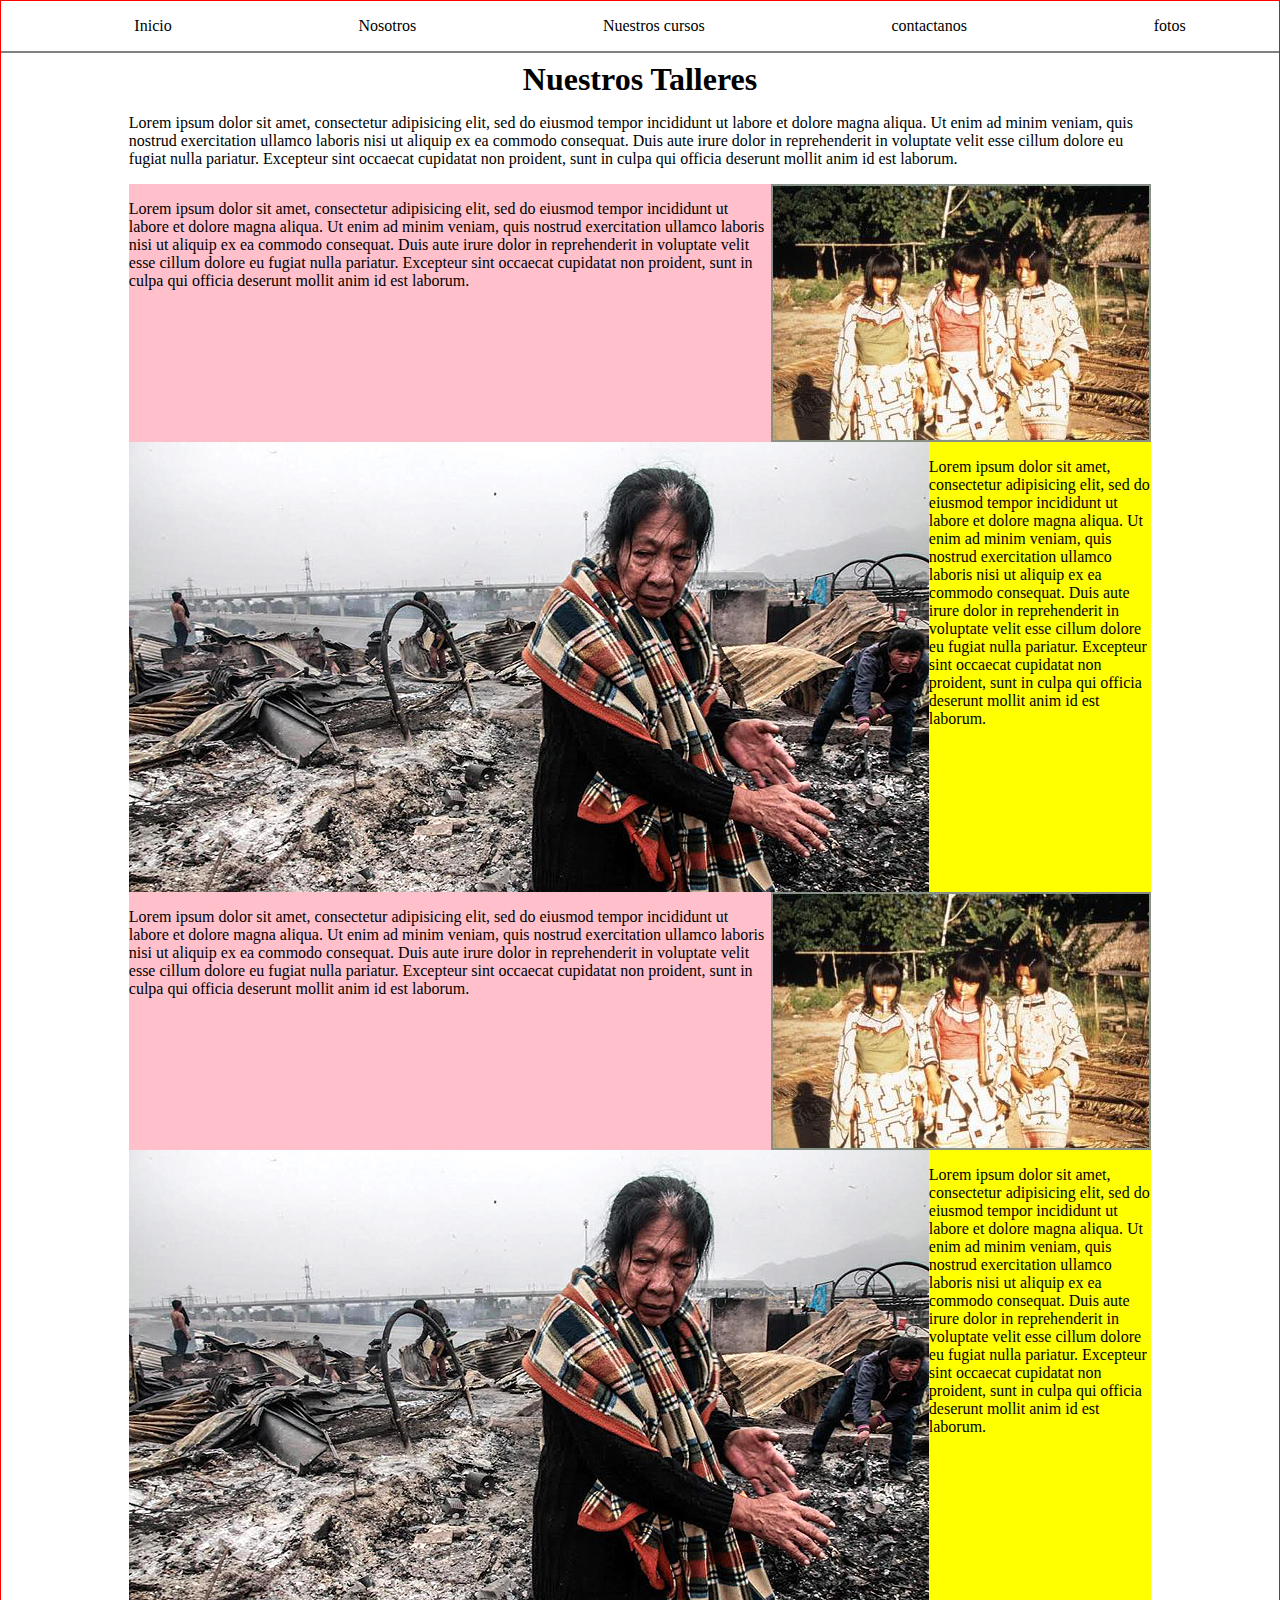
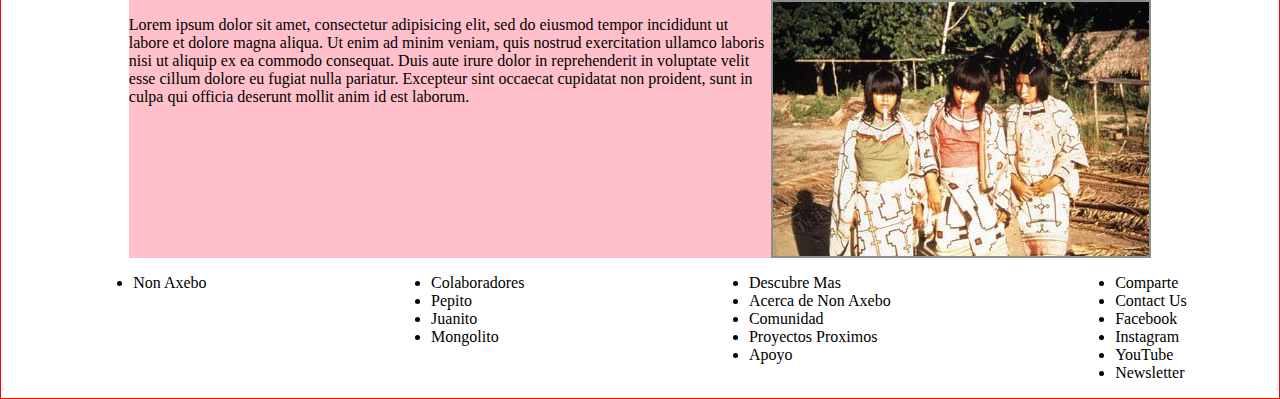
<file: talleres.html>
<!DOCTYPE html>
<html lang="en">
<head>
	<meta charset="UTF-8">
	<title>Document</title>
	<link rel="stylesheet" href="./css/main.css">
	<link rel="stylesheet" href="./css/iconos.css">
	<link href="https://fonts.googleapis.com/css?family=Noto+Sans" rel="stylesheet">
</head>
<body>
<div class="section2">
	<header>
		<nav>
			<ul>
				<li>Inicio</li>
				<li>Nosotros</li>
				<li>Nuestros cursos</li>
				<li>contactanos</li>
				<li>fotos</li>
			</ul>
			<hr>
		</nav>
	</header>
	<div class="talleresShipiboConibo">
		<h1>Nuestros Talleres</h1>
		<p>Lorem ipsum dolor sit amet, consectetur adipisicing elit, sed do eiusmod
		tempor incididunt ut labore et dolore magna aliqua. Ut enim ad minim veniam,
		quis nostrud exercitation ullamco laboris nisi ut aliquip ex ea commodo
		consequat. Duis aute irure dolor in reprehenderit in voluptate velit esse
		cillum dolore eu fugiat nulla pariatur. Excepteur sint occaecat cupidatat non
		proident, sunt in culpa qui officia deserunt mollit anim id est laborum.</p>  
		<div class="ShipiboConibo-TarjetaShipiboConibo">
			<div class="ShipiboConibo-TarjetaShipiboConibo-ArticuloShipiboConibo">
				<p>Lorem ipsum dolor sit amet, consectetur adipisicing elit, sed do eiusmod
				tempor incididunt ut labore et dolore magna aliqua. Ut enim ad minim veniam,
				quis nostrud exercitation ullamco laboris nisi ut aliquip ex ea commodo
				consequat. Duis aute irure dolor in reprehenderit in voluptate velit esse
				cillum dolore eu fugiat nulla pariatur. Excepteur sint occaecat cupidatat non
				proident, sunt in culpa qui officia deserunt mollit anim id est laborum.</p>
				<img src="./img/etnias_shipibo_foto1.jpg">
			</div>
			<div class="ShipiboConibo-TarjetaShipiboConibo-Articulo2ShipiboConibo">
				<img src="./img/Shipibo-conibo.jpg">
				<p>Lorem ipsum dolor sit amet, consectetur adipisicing elit, sed do eiusmod
				tempor incididunt ut labore et dolore magna aliqua. Ut enim ad minim veniam,
				quis nostrud exercitation ullamco laboris nisi ut aliquip ex ea commodo
				consequat. Duis aute irure dolor in reprehenderit in voluptate velit esse
				cillum dolore eu fugiat nulla pariatur. Excepteur sint occaecat cupidatat non
				proident, sunt in culpa qui officia deserunt mollit anim id est laborum.</p>

			</div>
		</div>
		<div class="ShipiboConibo-TarjetaShipiboConibo">
			<div class="ShipiboConibo-TarjetaShipiboConibo-ArticuloShipiboConibo">
				<p>Lorem ipsum dolor sit amet, consectetur adipisicing elit, sed do eiusmod
				tempor incididunt ut labore et dolore magna aliqua. Ut enim ad minim veniam,
				quis nostrud exercitation ullamco laboris nisi ut aliquip ex ea commodo
				consequat. Duis aute irure dolor in reprehenderit in voluptate velit esse
				cillum dolore eu fugiat nulla pariatur. Excepteur sint occaecat cupidatat non
				proident, sunt in culpa qui officia deserunt mollit anim id est laborum.</p>
				<img src="./img/etnias_shipibo_foto1.jpg">
			</div>
			<div class="ShipiboConibo-TarjetaShipiboConibo-Articulo2ShipiboConibo">
				<img src="./img/Shipibo-conibo.jpg">
				<p>Lorem ipsum dolor sit amet, consectetur adipisicing elit, sed do eiusmod
				tempor incididunt ut labore et dolore magna aliqua. Ut enim ad minim veniam,
				quis nostrud exercitation ullamco laboris nisi ut aliquip ex ea commodo
				consequat. Duis aute irure dolor in reprehenderit in voluptate velit esse
				cillum dolore eu fugiat nulla pariatur. Excepteur sint occaecat cupidatat non
				proident, sunt in culpa qui officia deserunt mollit anim id est laborum.</p>

			</div>	
		</div>
		<div class="ShipiboConibo-TarjetaShipiboConibo">
			<div class="ShipiboConibo-TarjetaShipiboConibo-ArticuloShipiboConibo">
				<p>Lorem ipsum dolor sit amet, consectetur adipisicing elit, sed do eiusmod
				tempor incididunt ut labore et dolore magna aliqua. Ut enim ad minim veniam,
				quis nostrud exercitation ullamco laboris nisi ut aliquip ex ea commodo
				consequat. Duis aute irure dolor in reprehenderit in voluptate velit esse
				cillum dolore eu fugiat nulla pariatur. Excepteur sint occaecat cupidatat non
				proident, sunt in culpa qui officia deserunt mollit anim id est laborum.</p>
				<img src="./img/etnias_shipibo_foto1.jpg">
			</div>
		</div>

	</div>
	<footer>
		<ul>
			<li>Non Axebo</li>
		</ul>
		<ul>
			<li>Colaboradores</li>
			<li>Pepito</li>
			<li>Juanito</li>
			<li>Mongolito</li>
		</ul>
		<ul>
			<li>Descubre Mas</li>
			<li>Acerca de Non Axebo</li>
			<li>Comunidad</li>
			<li>Proyectos Proximos</li>
			<li>Apoyo</li>
		</ul>
		
		<ul>
			<li>Comparte</li>
			<li>Contact Us</li>
			<li>Facebook</li>
			<li>Instagram</li>
			<li>YouTube</li>
			<li>Newsletter</li>

		</ul>
	</footer>
</div>
	<div class="padre">
		<div class="padre-hijo">
			<div class="padre-hijo-nieto"></div>
		</div>
	</div>
	<script src='http://cdnjs.cloudflare.com/ajax/libs/jquery/2.1.3/jquery.min.js'></script>
</body>
</html>
</file>
<file: css/main.css>
body{padding:0;margin:0}.portada{margin:0;background-image:url("../img/Portada-fondo.jpg");background-size:cover;height:600px;}.portada-linea{padding:50px;}.portada-linea-lineahijo{border:2px solid #ff0;display:flex;flex-direction:row;justify-content:center;height:496px;}.portada-linea-lineahijo h1{color:#fff;font-size:100px;font-family:'Noto Sans',sans-serif}.section2{border:1px solid #f00;overflow:hidden}header nav ul{display:flex;flex-direction:row;justify-content:space-around}header nav ul li{display:flex}header nav hr{width:100%;border:1px solid #808080}.Principal{display:flex;flex-direction:row;justify-content:center;margin-bottom:100px;}.Principal-Titulo1{width:80%;}.Principal-Titulo1-texto1{display:flex;color:#000;justify-content:center}.Principal-Titulo1 p{text-align:justify}.Principal-iconos{font-size:50px;display:flex;flex-direction:row;justify-content:space-between;color:#ffa500;padding:50px 100px}.ShipiboConibo{display:flex;flex-direction:column;justify-content:center;width:80%;margin-left:10%;margin-bottom:100px;}.ShipiboConibo h1{margin:0 auto}.ShipiboConibo-TarjetaShipiboConibo{background-color:#008000;}.ShipiboConibo-TarjetaShipiboConibo-ArticuloShipiboConibo{background-color:#ffc0cb;display:flex}.ShipiboConibo-TarjetaShipiboConibo-Articulo2ShipiboConibo{background-color:#ff0;display:flex}.TinajaShipiboConibo{width:80%;margin-left:10%;display:flex;flex-direction:column;justify-content:center;margin-bottom:100px;}.TinajaShipiboConibo h1{margin:0 auto}.TinajaShipiboConibo img{width:40%;margin:0 auto}.talleresShipiboConibo{width:80%;margin-left:10%;display:flex;flex-direction:column;justify-content:center;}.talleresShipiboConibo h1{margin:0 auto}body{margin:0}div#slider{overflow:hidden;width:80%;margin-left:10%}div#slider figure img{width:20%;float:left}div#slider figure{position:relative;width:500%;margin:0;left:0;text-align:left;font-size:0;animation:30s slidy infinite}footer{display:flex;flex-direction:row;justify-content:space-around}@-moz-keyframes slidy{0%{left:0%}20%{left:0%}25%{left:-100%}45%{left:-100%}50%{left:-200%}70%{left:-200%}75%{left:-300%}95%{left:-300%}100%{left:-400%}}@-webkit-keyframes slidy{0%{left:0%}20%{left:0%}25%{left:-100%}45%{left:-100%}50%{left:-200%}70%{left:-200%}75%{left:-300%}95%{left:-300%}100%{left:-400%}}@-o-keyframes slidy{0%{left:0%}20%{left:0%}25%{left:-100%}45%{left:-100%}50%{left:-200%}70%{left:-200%}75%{left:-300%}95%{left:-300%}100%{left:-400%}}@keyframes slidy{0%{left:0%}20%{left:0%}25%{left:-100%}45%{left:-100%}50%{left:-200%}70%{left:-200%}75%{left:-300%}95%{left:-300%}100%{left:-400%}}
</file>
<file: css/iconos.css>
@font-face {
    
    font-family: 'icomoon' ;
    src:    url('../fonts/icomoon.eot?9ddfyr');
    src:    url('../fonts/icomoon.eot?9ddfyr#iefix') format('embedded-opentype'),
        url('../fonts/icomoon.ttf?9ddfyr') format('truetype'),
        url('../fonts/icomoon.woff?9ddfyr') format('woff'),
        url('../fonts/icomoon.svg?9ddfyr#icomoon') format('svg');
    font-weight: normal;
    font-style: normal;
}

[class^="icon-"], [class*=" icon-"] {
    /* use !important to prevent issues with browser extensions that change fonts */
    font-family: 'icomoon' !important;
    speak: none;
    font-style: normal;
    font-weight: normal;
    font-variant: normal;
    text-transform: none;
    line-height: 1;

    /* Better Font Rendering =========== */
    -webkit-font-smoothing: antialiased;
    -moz-osx-font-smoothing: grayscale;
}
.icon-home2:before {
    content: "\e901";
}
.icon-home3:before {
    content: "\e902";
}
.icon-office:before {
    content: "\e903";
}
.icon-newspaper:before {
    content: "\e904";
}
.icon-home:before {
    content: "\e900";
}
.icon-pencil:before {
    content: "\e905";
}
.icon-pencil2:before {
    content: "\e906";
}
.icon-quill:before {
    content: "\e907";
}
.icon-pen:before {
    content: "\e908";
}
.icon-blog:before {
    content: "\e909";
}
.icon-eyedropper:before {
    content: "\e90a";
}
.icon-droplet:before {
    content: "\e90b";
}
.icon-paint-format:before {
    content: "\e90c";
}
.icon-image:before {
    content: "\e90d";
}
.icon-images:before {
    content: "\e90e";
}
.icon-camera:before {
    content: "\e90f";
}
.icon-headphones:before {
    content: "\e910";
}
.icon-music:before {
    content: "\e911";
}
.icon-play:before {
    content: "\e912";
}
.icon-film:before {
    content: "\e913";
}
.icon-video-camera:before {
    content: "\e914";
}
.icon-dice:before {
    content: "\e915";
}
.icon-pacman:before {
    content: "\e916";
}
.icon-spades:before {
    content: "\e917";
}
.icon-clubs:before {
    content: "\e918";
}
.icon-diamonds:before {
    content: "\e919";
}
.icon-bullhorn:before {
    content: "\e91a";
}
.icon-connection:before {
    content: "\e91b";
}
.icon-podcast:before {
    content: "\e91c";
}
.icon-feed:before {
    content: "\e91d";
}
.icon-mic:before {
    content: "\e91e";
}
.icon-book:before {
    content: "\e91f";
}
.icon-books:before {
    content: "\e920";
}
.icon-library:before {
    content: "\e921";
}
.icon-file-text:before {
    content: "\e922";
}
.icon-profile:before {
    content: "\e923";
}
.icon-file-empty:before {
    content: "\e924";
}
.icon-files-empty:before {
    content: "\e925";
}
.icon-file-text2:before {
    content: "\e926";
}
.icon-file-picture:before {
    content: "\e927";
}
.icon-file-music:before {
    content: "\e928";
}
.icon-file-play:before {
    content: "\e929";
}
.icon-file-video:before {
    content: "\e92a";
}
.icon-file-zip:before {
    content: "\e92b";
}
.icon-copy:before {
    content: "\e92c";
}
.icon-paste:before {
    content: "\e92d";
}
.icon-stack:before {
    content: "\e92e";
}
.icon-folder:before {
    content: "\e92f";
}
.icon-folder-open:before {
    content: "\e930";
}
.icon-folder-plus:before {
    content: "\e931";
}
.icon-folder-minus:before {
    content: "\e932";
}
.icon-folder-download:before {
    content: "\e933";
}
.icon-folder-upload:before {
    content: "\e934";
}
.icon-price-tag:before {
    content: "\e935";
}
.icon-price-tags:before {
    content: "\e936";
}
.icon-barcode:before {
    content: "\e937";
}
.icon-qrcode:before {
    content: "\e938";
}
.icon-ticket:before {
    content: "\e939";
}
.icon-cart:before {
    content: "\e93a";
}
.icon-coin-dollar:before {
    content: "\e93b";
}
.icon-coin-euro:before {
    content: "\e93c";
}
.icon-coin-pound:before {
    content: "\e93d";
}
.icon-coin-yen:before {
    content: "\e93e";
}
.icon-credit-card:before {
    content: "\e93f";
}
.icon-calculator:before {
    content: "\e940";
}
.icon-lifebuoy:before {
    content: "\e941";
}
.icon-phone:before {
    content: "\e942";
}
.icon-phone-hang-up:before {
    content: "\e943";
}
.icon-address-book:before {
    content: "\e944";
}
.icon-envelop:before {
    content: "\e945";
}
.icon-pushpin:before {
    content: "\e946";
}
.icon-location:before {
    content: "\e947";
}
.icon-location2:before {
    content: "\e948";
}
.icon-compass:before {
    content: "\e949";
}
.icon-compass2:before {
    content: "\e94a";
}
.icon-map:before {
    content: "\e94b";
}
.icon-map2:before {
    content: "\e94c";
}
.icon-history:before {
    content: "\e94d";
}
.icon-clock:before {
    content: "\e94e";
}
.icon-clock2:before {
    content: "\e94f";
}
.icon-alarm:before {
    content: "\e950";
}
.icon-bell:before {
    content: "\e951";
}
.icon-stopwatch:before {
    content: "\e952";
}
.icon-calendar:before {
    content: "\e953";
}
.icon-printer:before {
    content: "\e954";
}
.icon-keyboard:before {
    content: "\e955";
}
.icon-display:before {
    content: "\e956";
}
.icon-laptop:before {
    content: "\e957";
}
.icon-mobile:before {
    content: "\e958";
}
.icon-mobile2:before {
    content: "\e959";
}
.icon-tablet:before {
    content: "\e95a";
}
.icon-tv:before {
    content: "\e95b";
}
.icon-drawer:before {
    content: "\e95c";
}
.icon-drawer2:before {
    content: "\e95d";
}
.icon-box-add:before {
    content: "\e95e";
}
.icon-box-remove:before {
    content: "\e95f";
}
.icon-download:before {
    content: "\e960";
}
.icon-upload:before {
    content: "\e961";
}
.icon-floppy-disk:before {
    content: "\e962";
}
.icon-drive:before {
    content: "\e963";
}
.icon-database:before {
    content: "\e964";
}
.icon-undo:before {
    content: "\e965";
}
.icon-redo:before {
    content: "\e966";
}
.icon-undo2:before {
    content: "\e967";
}
.icon-redo2:before {
    content: "\e968";
}
.icon-forward:before {
    content: "\e969";
}
.icon-reply:before {
    content: "\e96a";
}
.icon-bubble:before {
    content: "\e96b";
}
.icon-bubbles:before {
    content: "\e96c";
}
.icon-bubbles2:before {
    content: "\e96d";
}
.icon-bubble2:before {
    content: "\e96e";
}
.icon-bubbles3:before {
    content: "\e96f";
}
.icon-bubbles4:before {
    content: "\e970";
}
.icon-user:before {
    content: "\e971";
}
.icon-users:before {
    content: "\e972";
}
.icon-user-plus:before {
    content: "\e973";
}
.icon-user-minus:before {
    content: "\e974";
}
.icon-user-check:before {
    content: "\e975";
}
.icon-user-tie:before {
    content: "\e976";
}
.icon-quotes-left:before {
    content: "\e977";
}
.icon-quotes-right:before {
    content: "\e978";
}
.icon-hour-glass:before {
    content: "\e979";
}
.icon-spinner:before {
    content: "\e97a";
}
.icon-spinner2:before {
    content: "\e97b";
}
.icon-spinner3:before {
    content: "\e97c";
}
.icon-spinner4:before {
    content: "\e97d";
}
.icon-spinner5:before {
    content: "\e97e";
}
.icon-spinner6:before {
    content: "\e97f";
}
.icon-spinner7:before {
    content: "\e980";
}
.icon-spinner8:before {
    content: "\e981";
}
.icon-spinner9:before {
    content: "\e982";
}
.icon-spinner10:before {
    content: "\e983";
}
.icon-spinner11:before {
    content: "\e984";
}
.icon-binoculars:before {
    content: "\e985";
}
.icon-search:before {
    content: "\e986";
}
.icon-zoom-in:before {
    content: "\e987";
}
.icon-zoom-out:before {
    content: "\e988";
}
.icon-enlarge:before {
    content: "\e989";
}
.icon-shrink:before {
    content: "\e98a";
}
.icon-enlarge2:before {
    content: "\e98b";
}
.icon-shrink2:before {
    content: "\e98c";
}
.icon-key:before {
    content: "\e98d";
}
.icon-key2:before {
    content: "\e98e";
}
.icon-lock:before {
    content: "\e98f";
}
.icon-unlocked:before {
    content: "\e990";
}
.icon-wrench:before {
    content: "\e991";
}
.icon-equalizer:before {
    content: "\e992";
}
.icon-equalizer2:before {
    content: "\e993";
}
.icon-cog:before {
    content: "\e994";
}
.icon-cogs:before {
    content: "\e995";
}
.icon-hammer:before {
    content: "\e996";
}
.icon-magic-wand:before {
    content: "\e997";
}
.icon-aid-kit:before {
    content: "\e998";
}
.icon-bug:before {
    content: "\e999";
}
.icon-pie-chart:before {
    content: "\e99a";
}
.icon-stats-dots:before {
    content: "\e99b";
}
.icon-stats-bars:before {
    content: "\e99c";
}
.icon-stats-bars2:before {
    content: "\e99d";
}
.icon-trophy:before {
    content: "\e99e";
}
.icon-gift:before {
    content: "\e99f";
}
.icon-glass:before {
    content: "\e9a0";
}
.icon-glass2:before {
    content: "\e9a1";
}
.icon-mug:before {
    content: "\e9a2";
}
.icon-spoon-knife:before {
    content: "\e9a3";
}
.icon-leaf:before {
    content: "\e9a4";
}
.icon-rocket:before {
    content: "\e9a5";
}
.icon-meter:before {
    content: "\e9a6";
}
.icon-meter2:before {
    content: "\e9a7";
}
.icon-hammer2:before {
    content: "\e9a8";
}
.icon-fire:before {
    content: "\e9a9";
}
.icon-lab:before {
    content: "\e9aa";
}
.icon-magnet:before {
    content: "\e9ab";
}
.icon-bin:before {
    content: "\e9ac";
}
.icon-bin2:before {
    content: "\e9ad";
}
.icon-briefcase:before {
    content: "\e9ae";
}
.icon-airplane:before {
    content: "\e9af";
}
.icon-truck:before {
    content: "\e9b0";
}
.icon-road:before {
    content: "\e9b1";
}
.icon-accessibility:before {
    content: "\e9b2";
}
.icon-target:before {
    content: "\e9b3";
}
.icon-shield:before {
    content: "\e9b4";
}
.icon-power:before {
    content: "\e9b5";
}
.icon-switch:before {
    content: "\e9b6";
}
.icon-power-cord:before {
    content: "\e9b7";
}
.icon-clipboard:before {
    content: "\e9b8";
}
.icon-list-numbered:before {
    content: "\e9b9";
}
.icon-list:before {
    content: "\e9ba";
}
.icon-list2:before {
    content: "\e9bb";
}
.icon-tree:before {
    content: "\e9bc";
}
.icon-menu:before {
    content: "\e9bd";
}
.icon-menu2:before {
    content: "\e9be";
}
.icon-menu3:before {
    content: "\e9bf";
}
.icon-menu4:before {
    content: "\e9c0";
}
.icon-cloud:before {
    content: "\e9c1";
}
.icon-cloud-download:before {
    content: "\e9c2";
}
.icon-cloud-upload:before {
    content: "\e9c3";
}
.icon-cloud-check:before {
    content: "\e9c4";
}
.icon-download2:before {
    content: "\e9c5";
}
.icon-upload2:before {
    content: "\e9c6";
}
.icon-download3:before {
    content: "\e9c7";
}
.icon-upload3:before {
    content: "\e9c8";
}
.icon-sphere:before {
    content: "\e9c9";
}
.icon-earth:before {
    content: "\e9ca";
}
.icon-link:before {
    content: "\e9cb";
}
.icon-flag:before {
    content: "\e9cc";
}
.icon-attachment:before {
    content: "\e9cd";
}
.icon-eye:before {
    content: "\e9ce";
}
.icon-eye-plus:before {
    content: "\e9cf";
}
.icon-eye-minus:before {
    content: "\e9d0";
}
.icon-eye-blocked:before {
    content: "\e9d1";
}
.icon-bookmark:before {
    content: "\e9d2";
}
.icon-bookmarks:before {
    content: "\e9d3";
}
.icon-sun:before {
    content: "\e9d4";
}
.icon-contrast:before {
    content: "\e9d5";
}
.icon-brightness-contrast:before {
    content: "\e9d6";
}
.icon-star-empty:before {
    content: "\e9d7";
}
.icon-star-half:before {
    content: "\e9d8";
}
.icon-star-full:before {
    content: "\e9d9";
}
.icon-heart:before {
    content: "\e9da";
}
.icon-heart-broken:before {
    content: "\e9db";
}
.icon-man:before {
    content: "\e9dc";
}
.icon-woman:before {
    content: "\e9dd";
}
.icon-man-woman:before {
    content: "\e9de";
}
.icon-happy:before {
    content: "\e9df";
}
.icon-happy2:before {
    content: "\e9e0";
}
.icon-smile:before {
    content: "\e9e1";
}
.icon-smile2:before {
    content: "\e9e2";
}
.icon-tongue:before {
    content: "\e9e3";
}
.icon-tongue2:before {
    content: "\e9e4";
}
.icon-sad:before {
    content: "\e9e5";
}
.icon-sad2:before {
    content: "\e9e6";
}
.icon-wink:before {
    content: "\e9e7";
}
.icon-wink2:before {
    content: "\e9e8";
}
.icon-grin:before {
    content: "\e9e9";
}
.icon-grin2:before {
    content: "\e9ea";
}
.icon-cool:before {
    content: "\e9eb";
}
.icon-cool2:before {
    content: "\e9ec";
}
.icon-angry:before {
    content: "\e9ed";
}
.icon-angry2:before {
    content: "\e9ee";
}
.icon-evil:before {
    content: "\e9ef";
}
.icon-evil2:before {
    content: "\e9f0";
}
.icon-shocked:before {
    content: "\e9f1";
}
.icon-shocked2:before {
    content: "\e9f2";
}
.icon-baffled:before {
    content: "\e9f3";
}
.icon-baffled2:before {
    content: "\e9f4";
}
.icon-confused:before {
    content: "\e9f5";
}
.icon-confused2:before {
    content: "\e9f6";
}
.icon-neutral:before {
    content: "\e9f7";
}
.icon-neutral2:before {
    content: "\e9f8";
}
.icon-hipster:before {
    content: "\e9f9";
}
.icon-hipster2:before {
    content: "\e9fa";
}
.icon-wondering:before {
    content: "\e9fb";
}
.icon-wondering2:before {
    content: "\e9fc";
}
.icon-sleepy:before {
    content: "\e9fd";
}
.icon-sleepy2:before {
    content: "\e9fe";
}
.icon-frustrated:before {
    content: "\e9ff";
}
.icon-frustrated2:before {
    content: "\ea00";
}
.icon-crying:before {
    content: "\ea01";
}
.icon-crying2:before {
    content: "\ea02";
}
.icon-point-up:before {
    content: "\ea03";
}
.icon-point-down:before {
    content: "\ea05";
}
.icon-point-left:before {
    content: "\ea06";
}
.icon-warning:before {
    content: "\ea07";
}
.icon-notification:before {
    content: "\ea08";
}
.icon-question:before {
    content: "\ea09";
}
.icon-plus:before {
    content: "\ea0a";
}
.icon-minus:before {
    content: "\ea0b";
}
.icon-info:before {
    content: "\ea0c";
}
.icon-cancel-circle:before {
    content: "\ea0d";
}
.icon-blocked:before {
    content: "\ea0e";
}
.icon-cross:before {
    content: "\ea0f";
}
.icon-checkmark:before {
    content: "\ea10";
}
.icon-checkmark2:before {
    content: "\ea11";
}
.icon-spell-check:before {
    content: "\ea12";
}
.icon-enter:before {
    content: "\ea13";
}
.icon-exit:before {
    content: "\ea14";
}
.icon-play2:before {
    content: "\ea15";
}
.icon-pause:before {
    content: "\ea16";
}
.icon-stop:before {
    content: "\ea17";
}
.icon-previous:before {
    content: "\ea18";
}
.icon-next:before {
    content: "\ea19";
}
.icon-backward:before {
    content: "\ea1a";
}
.icon-forward2:before {
    content: "\ea1b";
}
.icon-play3:before {
    content: "\ea1c";
}
.icon-pause2:before {
    content: "\ea1d";
}
.icon-stop2:before {
    content: "\ea1e";
}
.icon-backward2:before {
    content: "\ea1f";
}
.icon-forward3:before {
    content: "\ea20";
}
.icon-first:before {
    content: "\ea21";
}
.icon-last:before {
    content: "\ea22";
}
.icon-previous2:before {
    content: "\ea23";
}
.icon-next2:before {
    content: "\ea24";
}
.icon-eject:before {
    content: "\ea25";
}
.icon-volume-high:before {
    content: "\ea26";
}
.icon-volume-medium:before {
    content: "\ea27";
}
.icon-volume-low:before {
    content: "\ea28";
}
.icon-volume-mute:before {
    content: "\ea29";
}
.icon-volume-mute2:before {
    content: "\ea2a";
}
.icon-volume-increase:before {
    content: "\ea2b";
}
.icon-volume-decrease:before {
    content: "\ea2c";
}
.icon-loop:before {
    content: "\ea2d";
}
.icon-loop2:before {
    content: "\ea2e";
}
.icon-infinite:before {
    content: "\ea2f";
}
.icon-shuffle:before {
    content: "\ea30";
}
.icon-arrow-up-left:before {
    content: "\ea31";
}
.icon-arrow-up:before {
    content: "\ea32";
}
.icon-arrow-up-right:before {
    content: "\ea33";
}
.icon-arrow-right:before {
    content: "\ea34";
}
.icon-arrow-down-right:before {
    content: "\ea35";
}
.icon-arrow-down:before {
    content: "\ea36";
}
.icon-arrow-down-left:before {
    content: "\ea37";
}
.icon-arrow-left:before {
    content: "\ea38";
}
.icon-arrow-up-left2:before {
    content: "\ea39";
}
.icon-arrow-up2:before {
    content: "\ea3a";
}
.icon-arrow-up-right2:before {
    content: "\ea3b";
}
.icon-arrow-right2:before {
    content: "\ea3c";
}
.icon-arrow-down-right2:before {
    content: "\ea3d";
}
.icon-arrow-down2:before {
    content: "\ea3e";
}
.icon-arrow-down-left2:before {
    content: "\ea3f";
}
.icon-arrow-left2:before {
    content: "\ea40";
}
.icon-circle-up:before {
    content: "\ea41";
}
.icon-circle-right:before {
    content: "\ea42";
}
.icon-circle-down:before {
    content: "\ea43";
}
.icon-circle-left:before {
    content: "\ea44";
}
.icon-tab:before {
    content: "\ea45";
}
.icon-move-up:before {
    content: "\ea46";
}
.icon-move-down:before {
    content: "\ea47";
}
.icon-sort-alpha-asc:before {
    content: "\ea48";
}
.icon-sort-alpha-desc:before {
    content: "\ea49";
}
.icon-sort-numeric-asc:before {
    content: "\ea4a";
}
.icon-sort-numberic-desc:before {
    content: "\ea4b";
}
.icon-sort-amount-asc:before {
    content: "\ea4c";
}
.icon-sort-amount-desc:before {
    content: "\ea4d";
}
.icon-command:before {
    content: "\ea4e";
}
.icon-shift:before {
    content: "\ea4f";
}
.icon-ctrl:before {
    content: "\ea50";
}
.icon-opt:before {
    content: "\ea51";
}
.icon-checkbox-checked:before {
    content: "\ea52";
}
.icon-checkbox-unchecked:before {
    content: "\ea53";
}
.icon-radio-checked:before {
    content: "\ea54";
}
.icon-radio-checked2:before {
    content: "\ea55";
}
.icon-radio-unchecked:before {
    content: "\ea56";
}
.icon-crop:before {
    content: "\ea57";
}
.icon-make-group:before {
    content: "\ea58";
}
.icon-ungroup:before {
    content: "\ea59";
}
.icon-scissors:before {
    content: "\ea5a";
}
.icon-filter:before {
    content: "\ea5b";
}
.icon-font:before {
    content: "\ea5c";
}
.icon-ligature:before {
    content: "\ea5d";
}
.icon-ligature2:before {
    content: "\ea5e";
}
.icon-text-height:before {
    content: "\ea5f";
}
.icon-text-width:before {
    content: "\ea60";
}
.icon-font-size:before {
    content: "\ea61";
}
.icon-bold:before {
    content: "\ea62";
}
.icon-underline:before {
    content: "\ea63";
}
.icon-italic:before {
    content: "\ea64";
}
.icon-strikethrough:before {
    content: "\ea65";
}
.icon-omega:before {
    content: "\ea66";
}
.icon-sigma:before {
    content: "\ea67";
}
.icon-page-break:before {
    content: "\ea68";
}
.icon-superscript:before {
    content: "\ea69";
}
.icon-subscript:before {
    content: "\ea6a";
}
.icon-superscript2:before {
    content: "\ea6b";
}
.icon-subscript2:before {
    content: "\ea6c";
}
.icon-text-color:before {
    content: "\ea6d";
}
.icon-pagebreak:before {
    content: "\ea6e";
}
.icon-clear-formatting:before {
    content: "\ea6f";
}
.icon-table:before {
    content: "\ea70";
}
.icon-table2:before {
    content: "\ea71";
}
.icon-insert-template:before {
    content: "\ea72";
}
.icon-pilcrow:before {
    content: "\ea73";
}
.icon-ltr:before {
    content: "\ea74";
}
.icon-rtl:before {
    content: "\ea75";
}
.icon-section:before {
    content: "\ea76";
}
.icon-paragraph-left:before {
    content: "\ea77";
}
.icon-paragraph-center:before {
    content: "\ea78";
}
.icon-paragraph-right:before {
    content: "\ea79";
}
.icon-paragraph-justify:before {
    content: "\ea7a";
}
.icon-indent-increase:before {
    content: "\ea7b";
}
.icon-indent-decrease:before {
    content: "\ea7c";
}
.icon-share:before {
    content: "\ea7d";
}
.icon-new-tab:before {
    content: "\ea7e";
}
.icon-embed:before {
    content: "\ea7f";
}
.icon-embed2:before {
    content: "\ea80";
}
.icon-terminal:before {
    content: "\ea81";
}
.icon-share2:before {
    content: "\ea82";
}
.icon-mail:before {
    content: "\ea83";
}
.icon-mail2:before {
    content: "\ea84";
}
.icon-mail3:before {
    content: "\ea85";
}
.icon-mail4:before {
    content: "\ea86";
}
.icon-amazon:before {
    content: "\ea87";
}
.icon-google:before {
    content: "\ea88";
}
.icon-google2:before {
    content: "\ea89";
}
.icon-google3:before {
    content: "\ea8a";
}
.icon-google-plus:before {
    content: "\ea8b";
}
.icon-google-plus2:before {
    content: "\ea8c";
}
.icon-google-plus3:before {
    content: "\ea8d";
}
.icon-hangouts:before {
    content: "\ea8e";
}
.icon-google-drive:before {
    content: "\ea8f";
}
.icon-facebook:before {
    content: "\ea90";
}
.icon-facebook2:before {
    content: "\ea91";
}
.icon-instagram:before {
    content: "\ea92";
}
.icon-whatsapp:before {
    content: "\ea93";
}
.icon-spotify:before {
    content: "\ea94";
}
.icon-telegram:before {
    content: "\ea95";
}
.icon-twitter:before {
    content: "\ea96";
}
.icon-vine:before {
    content: "\ea97";
}
.icon-vk:before {
    content: "\ea98";
}
.icon-renren:before {
    content: "\ea99";
}
.icon-sina-weibo:before {
    content: "\ea9a";
}
.icon-rss:before {
    content: "\ea9b";
}
.icon-rss2:before {
    content: "\ea9c";
}
.icon-youtube:before {
    content: "\ea9d";
}
.icon-youtube2:before {
    content: "\ea9e";
}
.icon-twitch:before {
    content: "\ea9f";
}
.icon-vimeo:before {
    content: "\eaa0";
}
.icon-vimeo2:before {
    content: "\eaa1";
}
.icon-lanyrd:before {
    content: "\eaa2";
}
.icon-flickr:before {
    content: "\eaa3";
}
.icon-flickr2:before {
    content: "\eaa4";
}
.icon-flickr3:before {
    content: "\eaa5";
}
.icon-flickr4:before {
    content: "\eaa6";
}
.icon-dribbble:before {
    content: "\eaa7";
}
.icon-behance:before {
    content: "\eaa8";
}
.icon-behance2:before {
    content: "\eaa9";
}
.icon-deviantart:before {
    content: "\eaaa";
}
.icon-500px:before {
    content: "\eaab";
}
.icon-steam:before {
    content: "\eaac";
}
.icon-steam2:before {
    content: "\eaad";
}
.icon-dropbox:before {
    content: "\eaae";
}
.icon-onedrive:before {
    content: "\eaaf";
}
.icon-github:before {
    content: "\eab0";
}
.icon-npm:before {
    content: "\eab1";
}
.icon-basecamp:before {
    content: "\eab2";
}
.icon-trello:before {
    content: "\eab3";
}
.icon-wordpress:before {
    content: "\eab4";
}
.icon-joomla:before {
    content: "\eab5";
}
.icon-ello:before {
    content: "\eab6";
}
.icon-blogger:before {
    content: "\eab7";
}
.icon-blogger2:before {
    content: "\eab8";
}
.icon-tumblr:before {
    content: "\eab9";
}
.icon-tumblr2:before {
    content: "\eaba";
}
.icon-yahoo:before {
    content: "\eabb";
}
.icon-yahoo2:before {
    content: "\eabc";
}
.icon-tux:before {
    content: "\eabd";
}
.icon-appleinc:before {
    content: "\eabe";
}
.icon-finder:before {
    content: "\eabf";
}
.icon-android:before {
    content: "\eac0";
}
.icon-windows:before {
    content: "\eac1";
}
.icon-windows8:before {
    content: "\eac2";
}
.icon-soundcloud:before {
    content: "\eac3";
}
.icon-soundcloud2:before {
    content: "\eac4";
}
.icon-skype:before {
    content: "\eac5";
}
.icon-reddit:before {
    content: "\eac6";
}
.icon-hackernews:before {
    content: "\eac7";
}
.icon-wikipedia:before {
    content: "\eac8";
}
.icon-linkedin:before {
    content: "\eac9";
}
.icon-linkedin2:before {
    content: "\eaca";
}
.icon-lastfm:before {
    content: "\eacb";
}
.icon-lastfm2:before {
    content: "\eacc";
}
.icon-delicious:before {
    content: "\eacd";
}
.icon-stumbleupon:before {
    content: "\eace";
}
.icon-stumbleupon2:before {
    content: "\eacf";
}
.icon-stackoverflow:before {
    content: "\ead0";
}
.icon-pinterest:before {
    content: "\ead1";
}
.icon-pinterest2:before {
    content: "\ead2";
}
.icon-xing:before {
    content: "\ead3";
}
.icon-xing2:before {
    content: "\ead4";
}
.icon-flattr:before {
    content: "\ead5";
}
.icon-foursquare:before {
    content: "\ead6";
}
.icon-yelp:before {
    content: "\ead7";
}
.icon-paypal:before {
    content: "\ead8";
}
.icon-chrome:before {
    content: "\ead9";
}
.icon-firefox:before {
    content: "\eada";
}
.icon-IE:before {
    content: "\eadb";
}
.icon-edge:before {
    content: "\eadc";
}
.icon-safari:before {
    content: "\eadd";
}
.icon-opera:before {
    content: "\eade";
}
.icon-file-pdf:before {
    content: "\eadf";
}
.icon-file-openoffice:before {
    content: "\eae0";
}
.icon-file-word:before {
    content: "\eae1";
}
.icon-file-excel:before {
    content: "\eae2";
}
.icon-libreoffice:before {
    content: "\eae3";
}
.icon-html-five:before {
    content: "\eae4";
}
.icon-html-five2:before {
    content: "\eae5";
}
.icon-css3:before {
    content: "\eae6";
}
.icon-git:before {
    content: "\eae7";
}
.icon-codepen:before {
    content: "\eae8";
}
.icon-svg:before {
    content: "\eae9";
}
.icon-IcoMoon:before {
    content: "\eaea";
}
</file>
